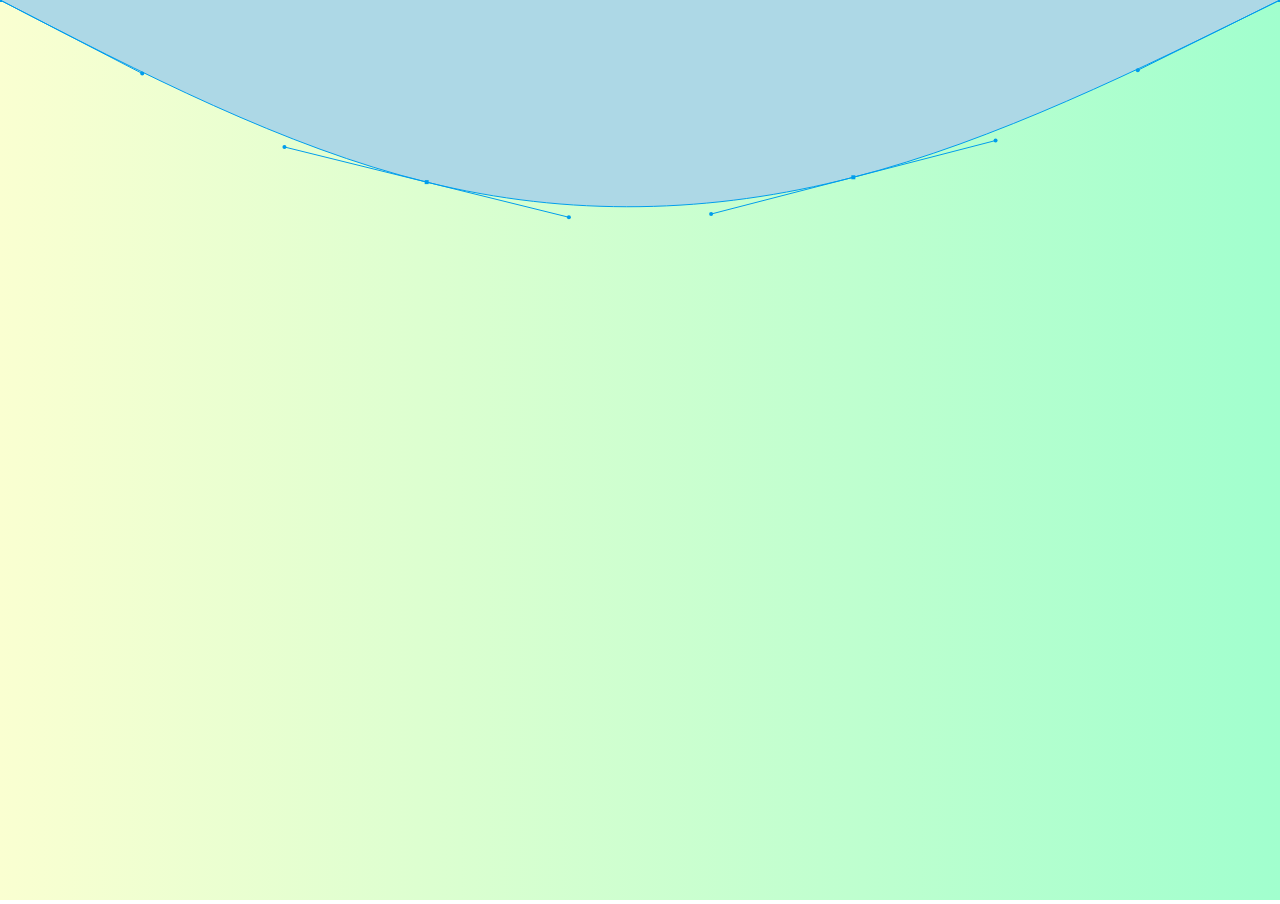
<file: paperjs/examples/Animated/Smoothing.html>
<!DOCTYPE html>
<html>
<head>
    <meta charset="UTF-8">
    <title>Smoothing</title>
    <link rel="stylesheet" href="../css/style.css">
    <script type="text/javascript" src="../../dist/paper-full.js"></script>
    <script type="text/paperscript" canvas="canvas">
        var width, height, center;
        var points = 3;
        var smooth = true;
        var path = new Path({
            fillColor: 'lightblue'
        });
        var mousePos = view.center / 1;
        var pathHeight = mousePos.y;
        initializePath();

        function initializePath() {
            center = view.center;
            width = view.size.width;
            height = view.size.height / 5;
            path.segments = [];
            path.add(view.bounds.topLeft);
            for (var i = 1; i < points; i++) {
                var point = new Point(width / points * i, center.x);
                path.add(point);
            }
            path.add(view.bounds.topRight);
            path.fullySelected = true;
        }

        function onFrame(event) {
            pathHeight += (center.y - mousePos.y - pathHeight) / 10;
            for (var i = 1; i < points; i++) {
                var sinSeed = event.count + (i + i % 10) * 100;
                var sinHeight = Math.sin(sinSeed / 200) * pathHeight;
                var yPos = Math.sin(sinSeed / 100) * sinHeight + height;
                path.segments[i].point.y = yPos;
            }
            if (smooth)
                path.smooth({ type: 'continuous' });
        }

        function onMouseMove(event) {
            mousePos = event.point;
        }

        function onMouseDown(event) {
            smooth = !smooth;
            if (!smooth) {
                // If smooth has been turned off, we need to reset
                // the handles of the path:
                for (var i = 0, l = path.segments.length; i < l; i++) {
                    var segment = path.segments[i];
                    segment.handleIn = segment.handleOut = null;
                }
            }
        }

        // Reposition the path whenever the window is resized:
        function onResize(event) {
            initializePath();
        }
    </script>
    <style type="text/css">
html,
body {
    margin: 0;
    overflow: hidden;
    height: 100%;
}

/* Scale canvas with resize attribute to full size */
canvas[resize] {
    width: 100%;
    height: 100%;
}
</style>
</head>
<body>
    <canvas id="canvas" resize></canvas>
</body>
</html>
</file>
<file: paperjs/examples/css/style.css>
@media (max-width:1400px) and (min-width:1139px)
{
html,
body {
    margin: 0;
    padding: 0;
    box-sizing: border-box;
    overflow-y: auto;
    overflow-x: hidden;
    height: 99%;
}

/* Scale canvas with resize attribute to full size */
canvas[resize] {
    width: 100%;
    height: 50%;
    position: relative;
    z-index: 5;
   background: #A1FFCE;  /* fallback for old browsers */
   background: -webkit-linear-gradient(to right, #FAFFD1, #A1FFCE);  /* Chrome 10-25, Safari 5.1-6 */
   background: linear-gradient(to right, #FAFFD1, #A1FFCE); /* W3C, IE 10+/ Edge, Firefox 16+, Chrome 26+, Opera 12+, Safari 7+ */

                 }
}
@media (max-width:1139px) and (min-width: 940px)
{
	html,
	body
	{
		margin: 0;
	    padding: 0;
	    box-sizing: border-box;
	    overflow-y: auto;
	    overflow-x: hidden;
	    height: 99%;
	}

	canvas[resize]
	{
		    width: 100%;
    height: 50%;
    position: relative;
    z-index: 5;
   background: #A1FFCE;  /* fallback for old browsers */
   background: -webkit-linear-gradient(to right, #FAFFD1, #A1FFCE);  /* Chrome 10-25, Safari 5.1-6 */
   background: linear-gradient(to right, #FAFFD1, #A1FFCE); /* W3C, IE 10+/ Edge, Firefox 16+, Chrome 26+, Opera 12+, Safari 7+ */
	}
}
</file>
